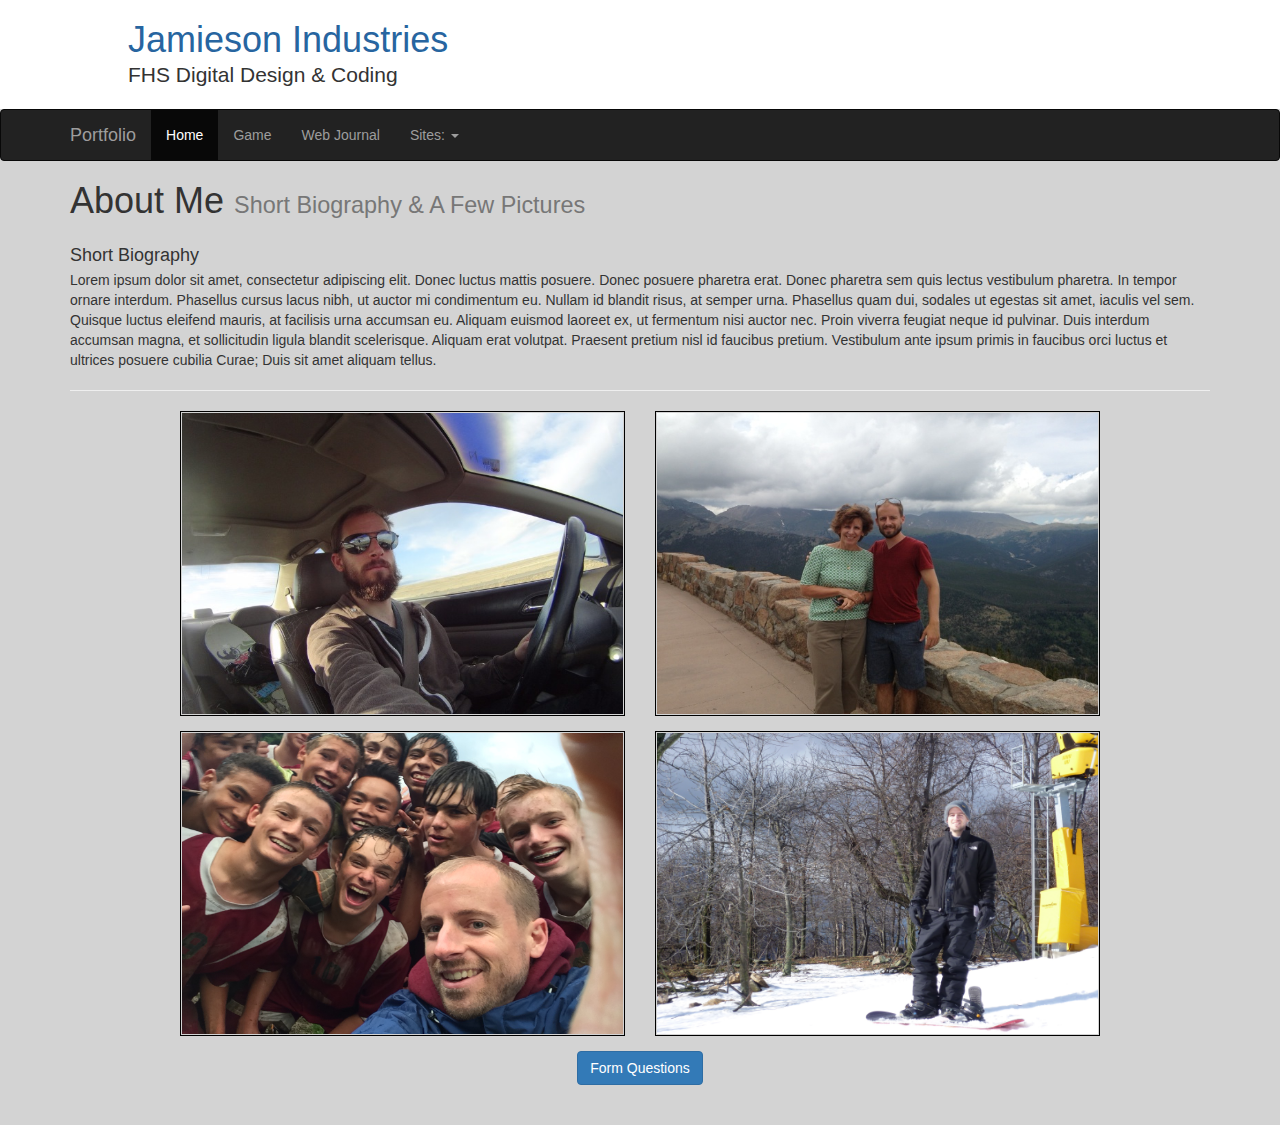
<file: index.html>
<!DOCTYPE html>
<html lang="en">
<head>
	<meta charset="UTF-8">
	<title>DDCC Final Project</title>
	<link rel="stylesheet" type="text/css" href="css/bootstrap.min.css">
	<link rel="stylesheet" type="text/css" href="css/style.css">
</head>
<body>
<div id="banner"  >
	<div class="row banner-fix">
	<div class="col-sm-6">
		<h1><span id="site-title">Jamieson Industries</span><p class="lead">FHS Digital Design & Coding</p></h1>
	</div>
	</div>
</div>
<nav class="navbar navbar-inverse" role="navigation" id="topnavbar">
	<div class="container">
		<div class="navbar-header">
		<button type="button" class="navbar-toggle collapsed" data-toggle="collapse" data-target="#bs-example-navbar-collapse-1">
			<span class="sr-only">Toggle navigation</span>
			<span class="icon-bar"></span>
			<span class="icon-bar"></span>
			<span class="icon-bar"></span>
		</button>
		<a class="navbar-brand" href="#">Portfolio</a>
		</div>
		<div class="collapse navbar-collapse" id="bs-example-navbar-collapse-1">
			<ul class="nav navbar-nav">
				<li class="active"><a href="index.html">Home <span class="sr-only">(current)</span></a></li>
				<li><a href="game.html">Game</a></li>
				<li><a href="journal.html">Web Journal</a></li>
				<li class="dropdown">
					<a href="#" class="dropdown-toggle" data-toggle="dropdown" role="button" aria-expanded="false">Sites: <span class="caret"></span></a>
					<ul class="dropdown-menu" role="menu">
						<li><a href="index.html">Home</a></li>
						<li><a href="game.html">Game</a></li>
						<li><a href="journal.html">Web Journal</a></li>
					</ul>
				</li>
			</ul>
		</div>
	</div>
</nav>
<div class="container">
<div class="row">
	<div class="col-xs-12">
		<h1>About Me <small>Short Biography & A Few Pictures</small></h1>
	</div>
</div>
<div class="media">
	<div class="media-body">
		<h4 class="media-heading">Short Biography</h4>
		Lorem ipsum dolor sit amet, consectetur adipiscing elit. Donec luctus mattis posuere. Donec posuere pharetra erat. Donec pharetra sem quis lectus vestibulum pharetra. In tempor ornare interdum. Phasellus cursus lacus nibh, ut auctor mi condimentum eu. Nullam id blandit risus, at semper urna. Phasellus quam dui, sodales ut egestas sit amet, iaculis vel sem. Quisque luctus eleifend mauris, at facilisis urna accumsan eu. Aliquam euismod laoreet ex, ut fermentum nisi auctor nec. Proin viverra feugiat neque id pulvinar. Duis interdum accumsan magna, et sollicitudin ligula blandit scelerisque. Aliquam erat volutpat. Praesent pretium nisl id faucibus pretium. Vestibulum ante ipsum primis in faucibus orci luctus et ultrices posuere cubilia Curae; Duis sit amet aliquam tellus.
	</div>
</div>

<hr>
	<div class="col-lg-10 col-lg-offset-1 text-center">
                    <div class="row">
                        <div class="col-md-6">
                            <div class="gallery-item">
                                <a >
                                    <img class="img-gallery"  src="img/driving.jpg"  alt="Driving">
                                </a>
                            </div>
                        </div>
                        <div class="col-md-6">
                            <div class="gallery-item">
                                <a >
                                    <img class="img-gallery"  src="img/mom.jpg" alt="Mom">
                                </a>
                            </div>
                        </div>
					</div>
					<div class="row">
                        <div class="col-md-6">
                            <div class="gallery-item">
                                <a >
                                    <img class="img-gallery"src="img/soccer.jpg" alt="Soccer Team" >
                                </a>
                            </div>
                        </div>
                        <div class="col-md-6">
                            <div class="gallery-item">
                                <a >
                                    <img class="img-gallery"  src="img/snowboarding.JPG" alt="Snowboarding" >
                                </a>
                            </div>
                        </div>
                    </div>
             </div>

<div class="center-align">
<button type="button" class="btn btn-primary" data-toggle="modal" data-target="#myModal">Form Questions</button>
</div>
<br>
<br>
<div class="modal fade" id="myModal" tabindex="-1" role="dialog" aria-labelledby="myModalLabel" aria-hidden="true">
	<div class="modal-dialog">
	<div class="modal-content">
	<div class="modal-header">
		<button type="button" class="close" data-dismiss="modal" aria-label="Close"><span aria-hidden="true">&times;</span></button>
			<h3 class="modal-title" id="myModalLabel">Forms</h3>
	</div>
	<div class="modal-body">
	<div class="row" id="formTop" style="padding-left: 55px">
	<div class="col-md-10" id="form_holder">
		<form name="example" action="action" id="example_form" class="form-horizontal">
			<div class="form-group">
				<h4>Textbox: </h4>
				<h5>Name: </h5>
				<input type="text" name="username" class="form-control"/>
			</div>
			<div class="form-group">
				<h4>Password: </h4>
				<h5>Secret data: </h5>
				<input type="password" name="secretData" class="form-control"/>
			</div>
			<div class="form-group">
				<h4>TEXTAREA</h4>
				<h5>Bio: </h5>
				<textarea rows="4" class="form-control" name="bio"></textarea>
			</div>
			<div class="row">
			<div class="form-group col-md-6">
				<h4>Radio Buttons:</h4>
				<h5>Gender:</h5>
				<div class="radio">
					<label>
					<input type="radio" name="gender" value="male"/>Male 
					</label>
				</div>
				<div class="radio">
					<label>
					<input type="radio" name="gender" value="female"/>Female 
					</label>
				</div>
				<div class="radio">
					<label>
					<input type="radio" name="gender" value="other"/>Other
					</label>
				</div>
			</div>
			<div class="form-group col-md-6">
				<h4>Checkboxes:</h4>
				<h5>Limbs I have:</h5>
				<div class="checkbox">
					<label>
					<input type="checkbox" name="limbs" value="arms">Arms
					</label>
				</div>
				<div class="checkbox">
					<label>
					<input type="checkbox" name="limbs" value="legs">Legs
					</label>
				</div>
				<div class="checkbox">
					<label>
					<input type="checkbox" name="limbs" value="head">Head
					</label>
				</div>
			</div>
			</div>
			<div class="form-group" id="selector_block">
				<h4>Dropdown Selector:</h4>
				<h5>Car I want: </h5>
					<select name="cars" class="form-control">
						<option value="Volvo">Volvo XC90</option>
						<option value="Saab">Saab 95</option>
						<option value="Mercedes">Mercedes SLK</option>
						<option value="Audi">Audi TT</option>
						<option value="Lamborghini">Lamborghini Murcielago</option>
					</select>
			</div>
			<div class="form-group text-center">
				<input type="submit" name="submit" value="Submit" class="btn btn-default"/>
			</div>
			<hr>
			<div class="col-md-8" id="content-display">
			</div>
		</form>
	</div>
	</div>
	</div>
	<div class="modal-footer">
		<button type="button" class="btn btn-default" data-dismiss="modal">Close</button>
	</div>
	</div>
	</div>
</div>
	<script src="https://ajax.googleapis.com/ajax/libs/jquery/1.11.2/jquery.min.js"></script>
	<script src="js/formscript.js"></script>
	<script src="js/bootstrap.min.js"></script>
	<script src="js/script.js"></script>
</body>
</html>
</file>
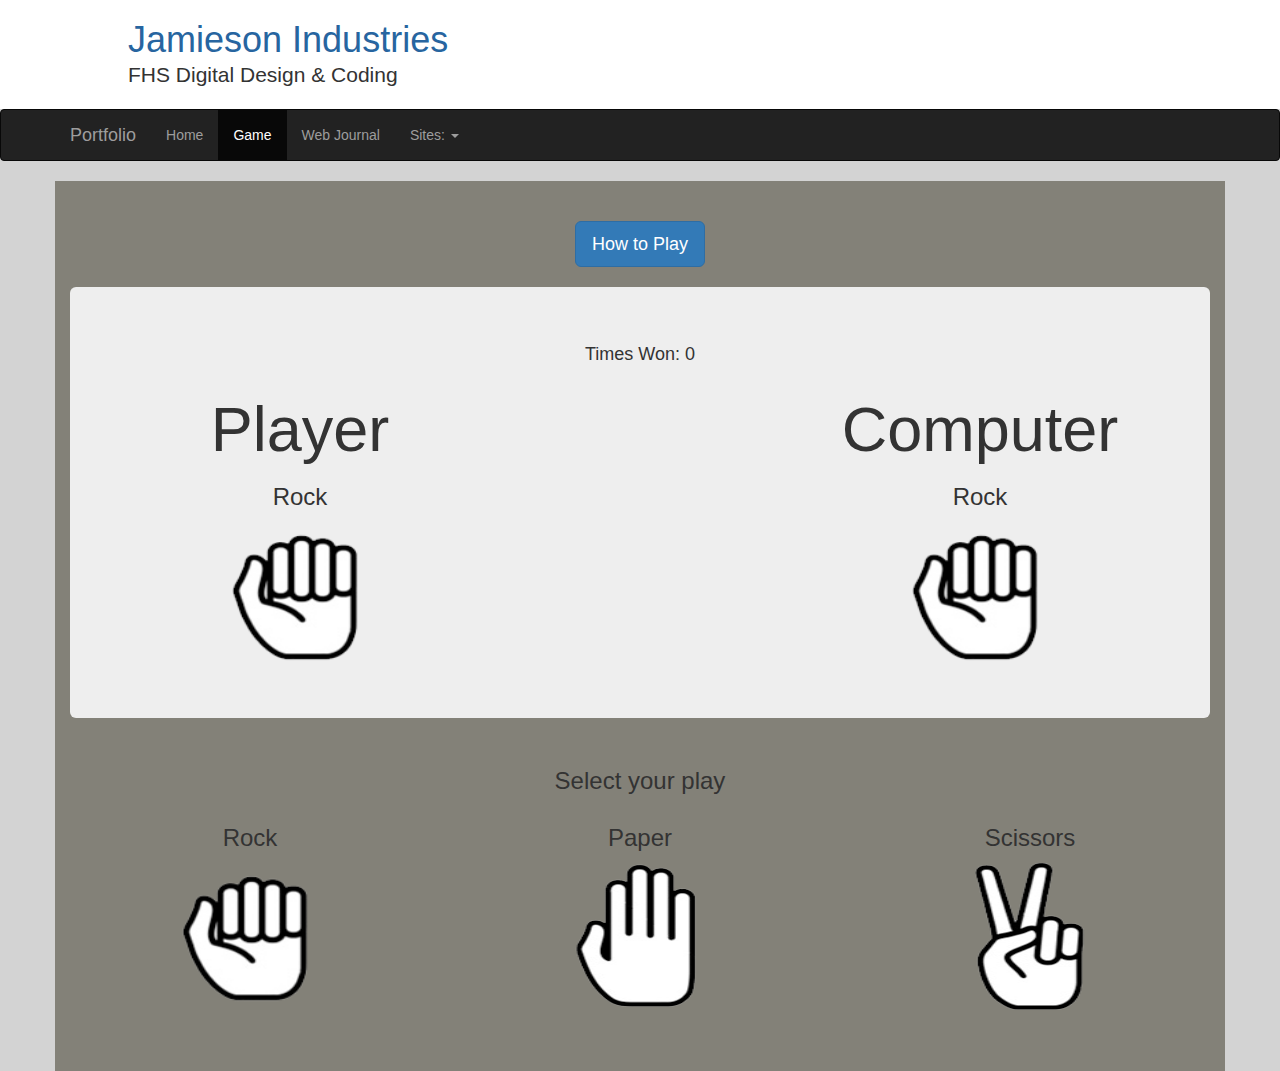
<file: game.html>
<html>
	<head>
		<title>Rock Paper Scissors</title>
		<link rel="shortcut icon" href="img/favicon.ico" type="image/x-icon">
		<link rel="icon" href="img/favicon.ico" type="image/x-icon">
		<link rel="stylesheet" type="text/css" href="css/bootstrap.min.css">
		<link rel="stylesheet" type="text/css" href="css/style.css">
	</head>

<div id="banner" >
	<div class="row">
	<div class="col-sm-6">
		<h1><span id="site-title">Jamieson Industries</span><p class="lead">FHS Digital Design & Coding</p></h1>
	</div>
	</div>
</div>
<nav class="navbar navbar-inverse" role="navigation" id="topnavbar">
	<div class="container">
		<div class="navbar-header">
		<button type="button" class="navbar-toggle collapsed" data-toggle="collapse" data-target="#bs-example-navbar-collapse-1">
			<span class="sr-only">Toggle navigation</span>
			<span class="icon-bar"></span>
			<span class="icon-bar"></span>
			<span class="icon-bar"></span>
		</button>
		<a class="navbar-brand" href="#">Portfolio</a>
		</div>
		<div class="collapse navbar-collapse" id="bs-example-navbar-collapse-1">
			<ul class="nav navbar-nav">
				<li><a href="index.html">Home <span class="sr-only">(current)</span></a></li>
				<li class="active"><a href="game.html">Game</a></li>
				<li><a href="journal.html">Web Journal</a></li>
				<li class="dropdown">
					<a href="#" class="dropdown-toggle" data-toggle="dropdown" role="button" aria-expanded="false">Sites: <span class="caret"></span></a>
					<ul class="dropdown-menu" role="menu">
						<li><a href="index.html">Home</a></li>
						<li><a href="game.html">Game</a></li>
						<li><a href="journal.html">Web Journal</a></li>
					</ul>
				</li>
			</ul>
		</div>
	</div>
</nav>

	<br>
		<div class="container gamecontainer">
			<br><br>
			<!-- Button trigger modal -->
			<center><button type="button" class="btn btn-primary btn-lg" data-toggle="modal" data-target="#myModal">
			  How to Play
			</button></center>
			<br>
			<div class="jumbotron">
			  <div class="container">
				<center><h4 id="score">Times Won: 0</h4></center>
				<div class="row gamerow">
				  <div class="col-md-4">
				  <h1>Player</h1>
					<div id="player">
						<h3>Rock</h3>
						<img src="img/rock.png">
					</div>
				  </div>
				   <div class="col-md-4">
					<br><br>
					<h1 id="winner"></h1>
				  </div>
				  <div class="col-md-4">
				  <h1>Computer</h1>
					<div id="computer">
						<h3>Rock</h3>
						<img src="img/rock.png">
					</div>
				  </div>
				</div>
			  </div>
			</div>
			<div class="row gamerow">
			<h3>Select your play</h3>
			  <div class="col-md-4"><h3>Rock</h3><img onclick="playerRock()" class="image-high" src="img/rock.png"></div>
			  <div class="col-md-4"><h3>Paper</h3><img onclick="playerPaper()" class="image-high" src="img/paper.png"></div>
			  <div class="col-md-4"><h3>Scissors</h3><img onclick="playerScissors()" class="image-high"src="img/scissors.png"></div>
			</div>
			<br><br><br>
		</div>
		<!-- <button onclick="randomize()">Randomize Number</button>-->
	</body>
	
	<footer>
	<!-- Scripts are on the bottom for a reason. HTML/CSS/JS are loaded from top to bottom. Load content first then apply changes -->
		<!-- Loading Game -->
		<script type="text/javascript" src="js/game.js"></script>
		<!-- Loading Scripts for Design Features, not needed for game -->
		<script type="text/javascript" src="js/jquery.js"></script>
		<script type="text/javascript" src="js/bootstrap.min.js"></script>
		<script type="text/javascript" src="js/jqBootstrapValidation.js"></script>
		
		<!-- Modal Stuff // Not Important -->
		<!-- Modal -->
		<div class="modal fade" id="myModal" tabindex="-1" role="dialog" aria-labelledby="myModalLabel" aria-hidden="true">
		  <div class="modal-dialog">
			<div class="modal-content">
			  <div class="modal-header">
				<button type="button" class="close" data-dismiss="modal" aria-label="Close"><span aria-hidden="true">&times;</span></button>
				<h4 class="modal-title" id="myModalLabel">How to Play</h4>
			  </div>
			  <div class="modal-body">
				Click on your choice of play, the computer will randomly choose its play and determine who won.
			  </div>
			  <div class="modal-footer">
				<button type="button" class="btn btn-default" data-dismiss="modal">Close</button>
			  </div>
			</div>
		  </div>
		</div>
	</footer>
</html>
</file>
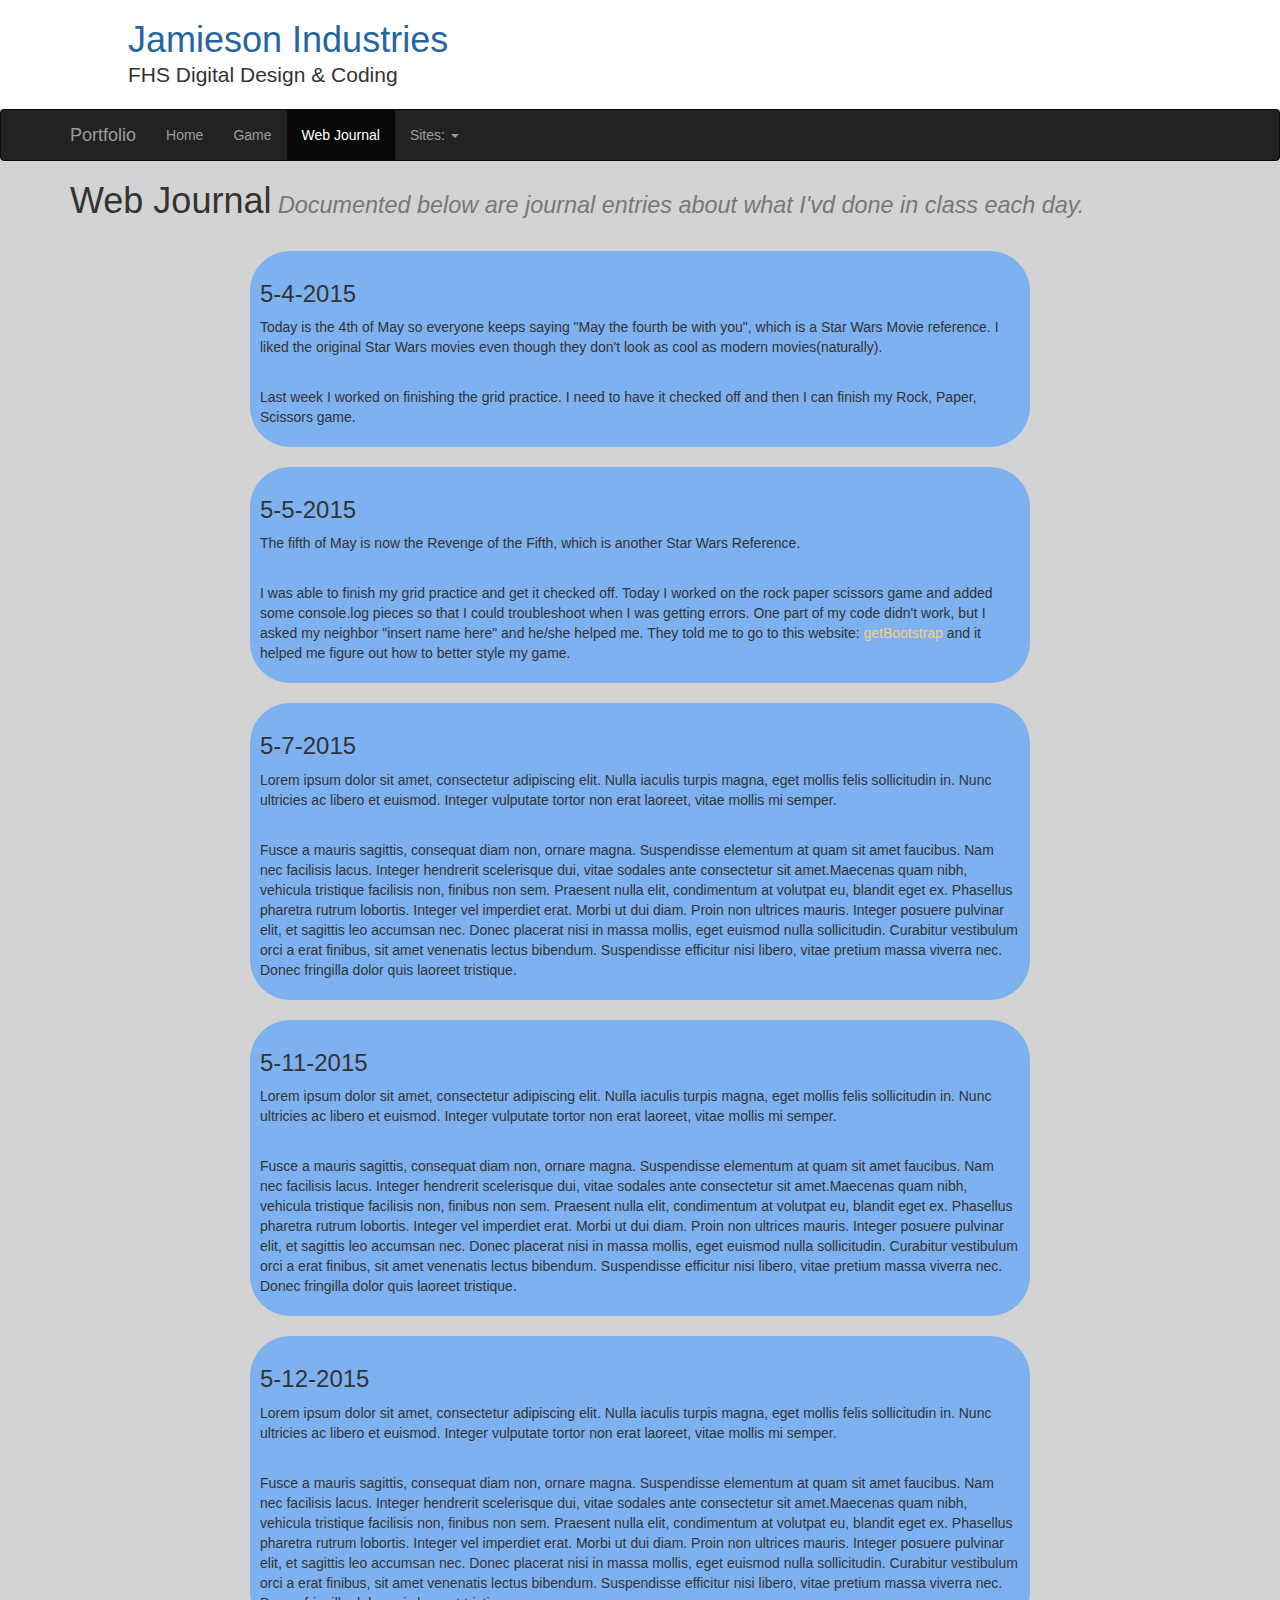
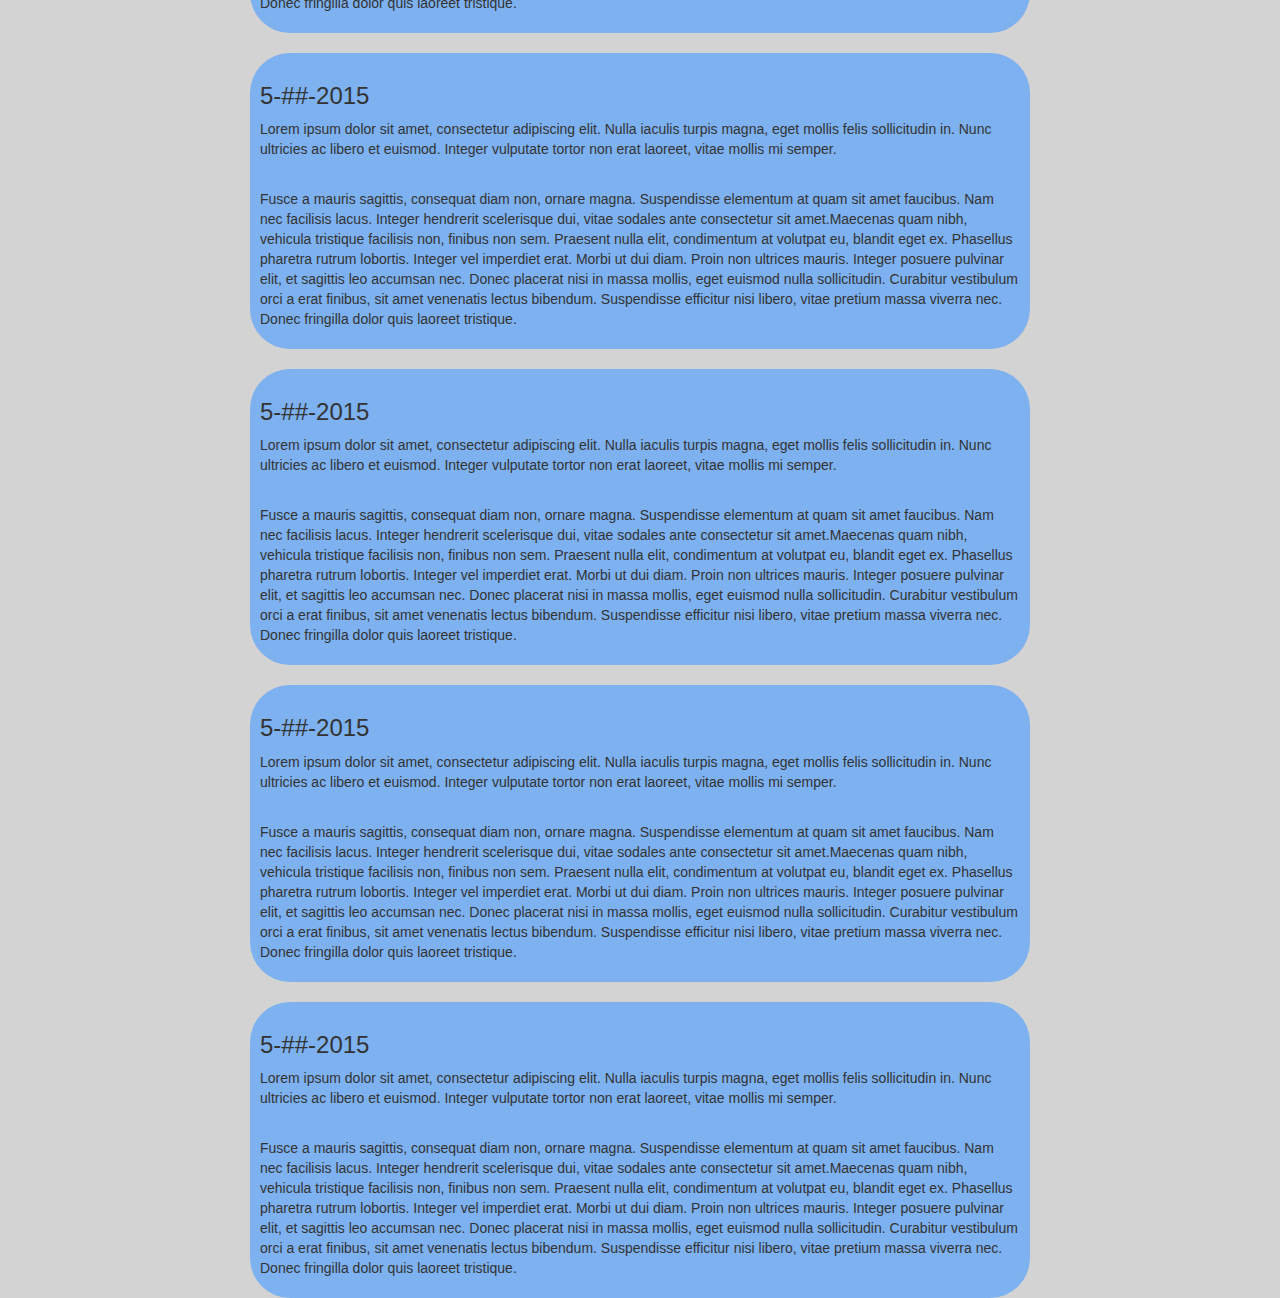
<file: journal.html>
<!DOCTYPE html>
<html lang="en">
  <head>
    <meta charset="UTF-8">
    <meta name="viewport" content="width=device-width, initial-scale=1">
    <title>DDCC Final Project</title>
    <link href="css/bootstrap.min.css" rel="stylesheet">
    <link rel="stylesheet" type="text/css" href="css/style.css">
    <!-- HTML5 shim and Respond.js for IE8 support of HTML5 elements and media queries -->
    <!-- WARNING: Respond.js doesn't work if you view the page via file:// -->
    <!--[if lt IE 9]>
      <script src="https://oss.maxcdn.com/html5shiv/3.7.2/html5shiv.min.js"></script>
      <script src="https://oss.maxcdn.com/respond/1.4.2/respond.min.js"></script>
    <![endif]-->
  </head>
  <body>

<div id="banner">
  <div class="row">
  <div class="col-sm-6">
    <h1><span id="site-title">Jamieson Industries</span><p class="lead">FHS Digital Design & Coding</p></h1>
  </div>
  </div>
</div>
<nav class="navbar navbar-inverse" role="navigation" id="topnavbar">
  <div class="container">
    <div class="navbar-header">
    <button type="button" class="navbar-toggle collapsed" data-toggle="collapse" data-target="#bs-example-navbar-collapse-1">
      <span class="sr-only">Toggle navigation</span>
      <span class="icon-bar"></span>
      <span class="icon-bar"></span>
      <span class="icon-bar"></span>
    </button>
    <a class="navbar-brand" href="#">Portfolio</a>
    </div>
    <div class="collapse navbar-collapse" id="bs-example-navbar-collapse-1">
      <ul class="nav navbar-nav">
        <li><a href="index.html">Home <span class="sr-only">(current)</span></a></li>
        <li><a href="game.html">Game</a></li>
        <li class="active"><a href="journal.html">Web Journal</a></li>
        <li class="dropdown">
          <a href="#" class="dropdown-toggle" data-toggle="dropdown" role="button" aria-expanded="false">Sites: <span class="caret"></span></a>
          <ul class="dropdown-menu" role="menu">
            <li><a href="index.html">Home</a></li>
            <li><a href="game.html">Game</a></li>
            <li><a href="journal.html">Web Journal</a></li>
          </ul>
        </li>
      </ul>
    </div>
  </div>
</nav>

  <div class="container">
      <div class="row">
        <div class="col-xs-12">
          <h1>Web Journal<small> <i>Documented below are journal entries about what I'vd done in class each day.</i></small></h1>
        </div>
      </div>

      <div class="row">
      	<div class="col-xs-2"></div>
      	<div class="col-xs-8 journalEntry">
      		<h3>5-4-2015</h3>
      		<p class="journalText">Today is the 4th of May so everyone keeps saying "May the fourth be with you", which is a Star Wars Movie reference.  I liked the original Star Wars movies even though they don't look as cool as modern movies(naturally).</p>
      		<br>
      		<p class="journalText"> Last week I worked on finishing the grid practice.  I need to have it checked off and then I can finish my Rock, Paper, Scissors game.  
      		</p>
      	</div>
      	<div class="col-xs-2"></div>
      </div>

      <div class="row ">
      	<div class="col-xs-2"></div>
      	<div class="col-xs-8 journalEntry">
      		<h3>5-5-2015</h3>
      		<p class="journalText">The fifth of May is now the Revenge of the Fifth, which is another Star Wars Reference.  </p>
      		<br>
      		<p class="journalText"> I was able to finish my grid practice and get it checked off.  Today I worked on the rock paper scissors game and added some console.log pieces so that I could troubleshoot when I was getting errors.  One part of my code didn't work, but I asked my neighbor "insert name here" and he/she helped me.  They told me to go to this website:  <a href="www.getbootstrap.com">getBootstrap</a> and it helped me figure out how to better style my game.  
      		</p>
      	</div>
      	<div class="col-xs-2"></div>
      </div>

      <div class="row ">
        <div class="col-xs-2"></div>
        <div class="col-xs-8 journalEntry">
          <h3>5-7-2015</h3>
          <p class="journalText">Lorem ipsum dolor sit amet, consectetur adipiscing elit. Nulla iaculis turpis magna, eget mollis felis sollicitudin in. Nunc ultricies ac libero et euismod. Integer vulputate tortor non erat laoreet, vitae mollis mi semper.</p>
          <br>
          <p class="journalText">  Fusce a mauris sagittis, consequat diam non, ornare magna. Suspendisse elementum at quam sit amet faucibus. Nam nec facilisis lacus. Integer hendrerit scelerisque dui, vitae sodales ante consectetur sit amet.Maecenas quam nibh, vehicula tristique facilisis non, finibus non sem. Praesent nulla elit, condimentum at volutpat eu, blandit eget ex. Phasellus pharetra rutrum lobortis. Integer vel imperdiet erat. Morbi ut dui diam. Proin non ultrices mauris. Integer posuere pulvinar elit, et sagittis leo accumsan nec. Donec placerat nisi in massa mollis, eget euismod nulla sollicitudin. Curabitur vestibulum orci a erat finibus, sit amet venenatis lectus bibendum. Suspendisse efficitur nisi libero, vitae pretium massa viverra nec. Donec fringilla dolor quis laoreet tristique. 
          </p>
        </div>
        <div class="col-xs-2"></div>
      </div>
	  			  

      <div class="row ">
        <div class="col-xs-2"></div>
        <div class="col-xs-8 journalEntry">
          <h3>5-11-2015</h3>
          <p class="journalText">Lorem ipsum dolor sit amet, consectetur adipiscing elit. Nulla iaculis turpis magna, eget mollis felis sollicitudin in. Nunc ultricies ac libero et euismod. Integer vulputate tortor non erat laoreet, vitae mollis mi semper.</p>
          <br>
          <p class="journalText">  Fusce a mauris sagittis, consequat diam non, ornare magna. Suspendisse elementum at quam sit amet faucibus. Nam nec facilisis lacus. Integer hendrerit scelerisque dui, vitae sodales ante consectetur sit amet.Maecenas quam nibh, vehicula tristique facilisis non, finibus non sem. Praesent nulla elit, condimentum at volutpat eu, blandit eget ex. Phasellus pharetra rutrum lobortis. Integer vel imperdiet erat. Morbi ut dui diam. Proin non ultrices mauris. Integer posuere pulvinar elit, et sagittis leo accumsan nec. Donec placerat nisi in massa mollis, eget euismod nulla sollicitudin. Curabitur vestibulum orci a erat finibus, sit amet venenatis lectus bibendum. Suspendisse efficitur nisi libero, vitae pretium massa viverra nec. Donec fringilla dolor quis laoreet tristique. 
          </p>
        </div>
        <div class="col-xs-2"></div>
      </div>

      <div class="row ">
        <div class="col-xs-2"></div>
        <div class="col-xs-8 journalEntry">
          <h3>5-12-2015</h3>
          <p class="journalText">Lorem ipsum dolor sit amet, consectetur adipiscing elit. Nulla iaculis turpis magna, eget mollis felis sollicitudin in. Nunc ultricies ac libero et euismod. Integer vulputate tortor non erat laoreet, vitae mollis mi semper.</p>
          <br>
          <p class="journalText">  Fusce a mauris sagittis, consequat diam non, ornare magna. Suspendisse elementum at quam sit amet faucibus. Nam nec facilisis lacus. Integer hendrerit scelerisque dui, vitae sodales ante consectetur sit amet.Maecenas quam nibh, vehicula tristique facilisis non, finibus non sem. Praesent nulla elit, condimentum at volutpat eu, blandit eget ex. Phasellus pharetra rutrum lobortis. Integer vel imperdiet erat. Morbi ut dui diam. Proin non ultrices mauris. Integer posuere pulvinar elit, et sagittis leo accumsan nec. Donec placerat nisi in massa mollis, eget euismod nulla sollicitudin. Curabitur vestibulum orci a erat finibus, sit amet venenatis lectus bibendum. Suspendisse efficitur nisi libero, vitae pretium massa viverra nec. Donec fringilla dolor quis laoreet tristique. 
          </p>
        </div>
        <div class="col-xs-2"></div>
      </div>

      <div class="row ">
        <div class="col-xs-2"></div>
        <div class="col-xs-8 journalEntry">
          <h3>5-##-2015</h3>
          <p class="journalText">Lorem ipsum dolor sit amet, consectetur adipiscing elit. Nulla iaculis turpis magna, eget mollis felis sollicitudin in. Nunc ultricies ac libero et euismod. Integer vulputate tortor non erat laoreet, vitae mollis mi semper.</p>
          <br>
          <p class="journalText">  Fusce a mauris sagittis, consequat diam non, ornare magna. Suspendisse elementum at quam sit amet faucibus. Nam nec facilisis lacus. Integer hendrerit scelerisque dui, vitae sodales ante consectetur sit amet.Maecenas quam nibh, vehicula tristique facilisis non, finibus non sem. Praesent nulla elit, condimentum at volutpat eu, blandit eget ex. Phasellus pharetra rutrum lobortis. Integer vel imperdiet erat. Morbi ut dui diam. Proin non ultrices mauris. Integer posuere pulvinar elit, et sagittis leo accumsan nec. Donec placerat nisi in massa mollis, eget euismod nulla sollicitudin. Curabitur vestibulum orci a erat finibus, sit amet venenatis lectus bibendum. Suspendisse efficitur nisi libero, vitae pretium massa viverra nec. Donec fringilla dolor quis laoreet tristique. 
          </p>
        </div>
        <div class="col-xs-2"></div>
      </div>

      <div class="row ">
        <div class="col-xs-2"></div>
        <div class="col-xs-8 journalEntry">
          <h3>5-##-2015</h3>
          <p class="journalText">Lorem ipsum dolor sit amet, consectetur adipiscing elit. Nulla iaculis turpis magna, eget mollis felis sollicitudin in. Nunc ultricies ac libero et euismod. Integer vulputate tortor non erat laoreet, vitae mollis mi semper.</p>
          <br>
          <p class="journalText">  Fusce a mauris sagittis, consequat diam non, ornare magna. Suspendisse elementum at quam sit amet faucibus. Nam nec facilisis lacus. Integer hendrerit scelerisque dui, vitae sodales ante consectetur sit amet.Maecenas quam nibh, vehicula tristique facilisis non, finibus non sem. Praesent nulla elit, condimentum at volutpat eu, blandit eget ex. Phasellus pharetra rutrum lobortis. Integer vel imperdiet erat. Morbi ut dui diam. Proin non ultrices mauris. Integer posuere pulvinar elit, et sagittis leo accumsan nec. Donec placerat nisi in massa mollis, eget euismod nulla sollicitudin. Curabitur vestibulum orci a erat finibus, sit amet venenatis lectus bibendum. Suspendisse efficitur nisi libero, vitae pretium massa viverra nec. Donec fringilla dolor quis laoreet tristique. 
          </p>
        </div>
        <div class="col-xs-2"></div>
      </div>

      <div class="row ">
        <div class="col-xs-2"></div>
        <div class="col-xs-8 journalEntry">
          <h3>5-##-2015</h3>
          <p class="journalText">Lorem ipsum dolor sit amet, consectetur adipiscing elit. Nulla iaculis turpis magna, eget mollis felis sollicitudin in. Nunc ultricies ac libero et euismod. Integer vulputate tortor non erat laoreet, vitae mollis mi semper.</p>
          <br>
          <p class="journalText">  Fusce a mauris sagittis, consequat diam non, ornare magna. Suspendisse elementum at quam sit amet faucibus. Nam nec facilisis lacus. Integer hendrerit scelerisque dui, vitae sodales ante consectetur sit amet.Maecenas quam nibh, vehicula tristique facilisis non, finibus non sem. Praesent nulla elit, condimentum at volutpat eu, blandit eget ex. Phasellus pharetra rutrum lobortis. Integer vel imperdiet erat. Morbi ut dui diam. Proin non ultrices mauris. Integer posuere pulvinar elit, et sagittis leo accumsan nec. Donec placerat nisi in massa mollis, eget euismod nulla sollicitudin. Curabitur vestibulum orci a erat finibus, sit amet venenatis lectus bibendum. Suspendisse efficitur nisi libero, vitae pretium massa viverra nec. Donec fringilla dolor quis laoreet tristique. 
          </p>
        </div>
        <div class="col-xs-2"></div>
      </div>

      <div class="row ">
        <div class="col-xs-2"></div>
        <div class="col-xs-8 journalEntry">
          <h3>5-##-2015</h3>
          <p class="journalText">Lorem ipsum dolor sit amet, consectetur adipiscing elit. Nulla iaculis turpis magna, eget mollis felis sollicitudin in. Nunc ultricies ac libero et euismod. Integer vulputate tortor non erat laoreet, vitae mollis mi semper.</p>
          <br>
          <p class="journalText">  Fusce a mauris sagittis, consequat diam non, ornare magna. Suspendisse elementum at quam sit amet faucibus. Nam nec facilisis lacus. Integer hendrerit scelerisque dui, vitae sodales ante consectetur sit amet.Maecenas quam nibh, vehicula tristique facilisis non, finibus non sem. Praesent nulla elit, condimentum at volutpat eu, blandit eget ex. Phasellus pharetra rutrum lobortis. Integer vel imperdiet erat. Morbi ut dui diam. Proin non ultrices mauris. Integer posuere pulvinar elit, et sagittis leo accumsan nec. Donec placerat nisi in massa mollis, eget euismod nulla sollicitudin. Curabitur vestibulum orci a erat finibus, sit amet venenatis lectus bibendum. Suspendisse efficitur nisi libero, vitae pretium massa viverra nec. Donec fringilla dolor quis laoreet tristique. 
          </p>
        </div>
        <div class="col-xs-2"></div>
      </div>

    </div>
	
	
    <!-- jQuery (necessary for Bootstrap's JavaScript plugins) -->
    <script src="https://ajax.googleapis.com/ajax/libs/jquery/1.11.2/jquery.min.js"></script>
    <!-- Include all compiled plugins (below), or include individual files as needed -->
    <script src="js/formscript.js"></script>
    <script src="js/bootstrap.min.js"></script>
    <script src="js/script.js"></script>
  </body>
</html>
</file>
<file: css/style.css>
/* As a rule of thumb, do not use words as a substitute for a color */

body {
	background-color: #D3D3D3;
}

#banner {
	padding-left: 10%;
	background-color: #FFFFFF;
}

.banner-fix {
 margin-right: 0;
}

#topnavbar {
    margin: 0;
    z-index: 1;
}

#topnavbar.affix {
    position: fixed;
    top: 0;
    width: 100%;
}

#site-title {
	color: #2765A0;
}

.pictureWrapper {
	background-color: grey;
	border: solid #000000 3px;
}

.pictureWrapper img{
	width: 300px;
	height: auto;
	overflow: hidden;
}

.gallery {
	background-color: #111111;
	color: white;
}

.gallery-item {
    margin-bottom: 15px;
}

.img-gallery {
	margin: 0 auto;
	max-width: 458px;
	max-height: 305px;
	width: 100%;
	height: auto;
	padding: 1px;
	border: 1px solid #000000;
}

.img-gallery:hover {
	opacity: 0.8;
}

.center-align {
	text-align: center;
}

.gamecontainer {
	background-color: #838178;
}

.gamerow {
	text-align: center;
	float: center;
}

.image-high:hover {
	border-radius: 55%;
	position:relative;
	top:0px;
	background:#FF2400;
	opacity:0.5;
}

.journalEntry {
	background-color: #7DB1F0;
	border-radius: 40px;
	padding: 10px;
	margin-top: 20px;
}

.journalEntry a {
	color: #FFCB7A;
}

.journalEntry:hover {
	background-color: #0E6EE0;
	color: #FFBD55;

}
.journalEntry:hover a {
	color: #CD2400;
}
</file>
